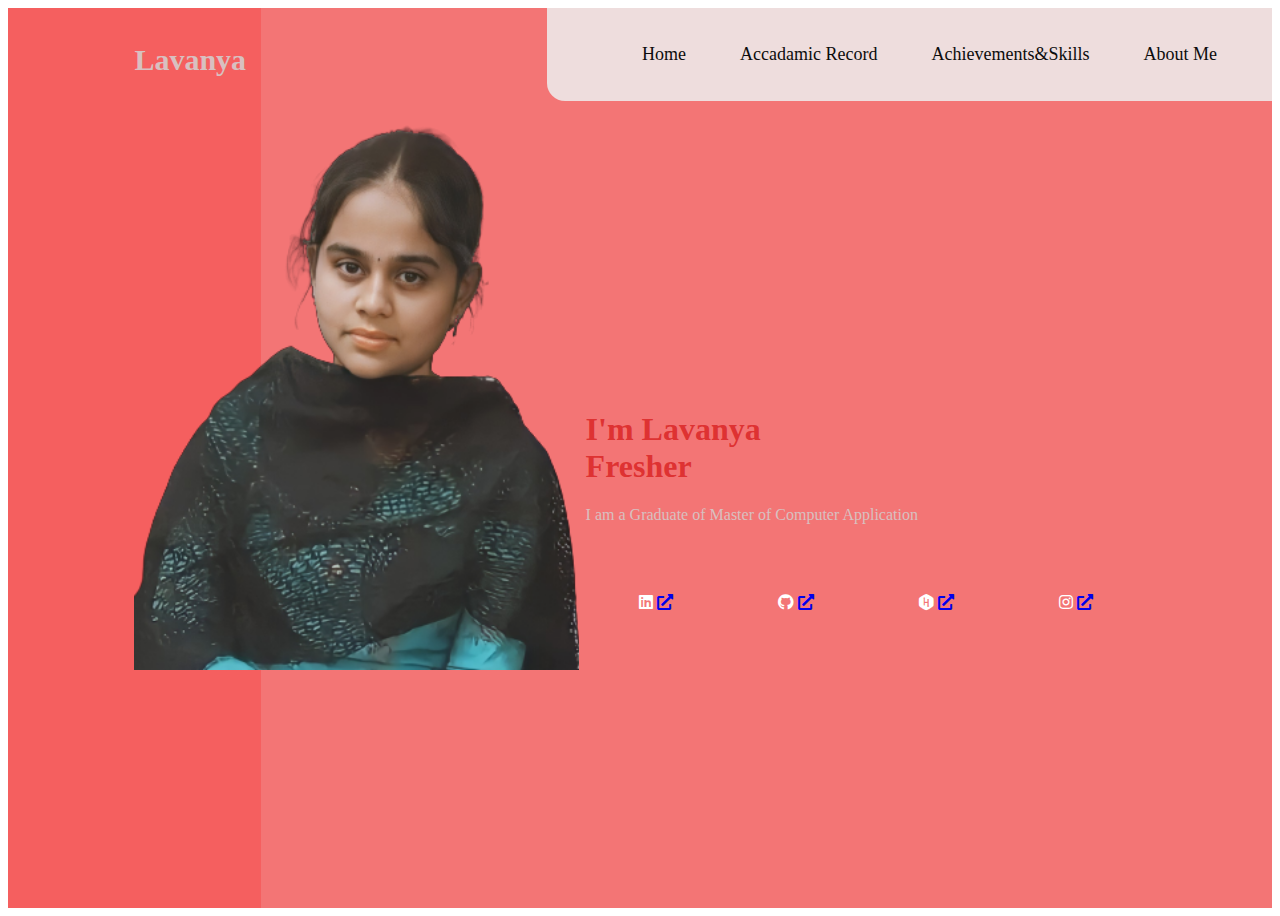
<file: index.html>
<!DOCTYPE html>
<html lang="en">
<head>
    <meta charset="UTF-8">
    <meta http-equiv="X-UA-Compatible" content="IE=edge">
    <meta name="viewport" content="width=device-width, initial-scale=1.0">
    <title>Lavanya Portfolio website</title>
    <link rel="stylesheet" href="https://cdnjs.cloudflare.com/ajax/libs/font-awesome/5.15.3/css/all.min.css">
    <link rel="stylesheet" href="style.css">
</head>
<body>
    <body>
        <div class="header">
            <nav>
                <a href="#" class="logo">Lavanya</a>
                <div class="nav-links">
                    <ul>
                        <li><a href="#">Home</a></li>
                        <li><a href="acadamic.html" target="_blank">Accadamic Record</a></li>
                        <li><a href="skill.html" target="_blank">Achievements&Skills</a></li>
                        <li><a href="about.html" target="_blank">About Me</a></li>
                    </ul>
                </div>
            </nav>
            <div class="left-sidebar"></div>
            <div class="row">
                <div class="left-col">
                <img src="img.png" />
            </div>
            <div class="right-col">
                <h1>I'm Lavanya<br>
                Fresher
                </h1>
                <p style="color: #d8c0c0">I am a Graduate of Master of Computer Application</p>
                    <div class="social-media">
                        <div class="icon">
                            
                            <i class="fab fa-linkedin"></i>
                            <a href="https://www.linkedin.com/in/lav-lavanya-188933241/ " target="_blank">
                                <i class="fas fa-external-link-alt"></i>
                            </a>
                        </div>
                        <div class="icon">
                            <i class="fab fa-github"></i>
                            <a href="https://github.com/LavanyaThangapandiyan?tab=repositories" target="_blank">
                                <i class="fas fa-external-link-alt"></i>
                            </a>
                        </div>
    
                        <div class="icon">
                            <i class="fab fa-hackerrank"></i>
                            <a href="https://www.hackerrank.com/tlav790"  target="_blank">
                                <i class="fas fa-external-link-alt"></i>
                            </a>
                        </div>
                        <div class="icon">
                            <i class="fab fa-instagram"></i>
                            <a href="#">
                                <i class="fas fa-external-link-alt"></i>
                            </a>
                        </div>
    
                    </div>
            </div>
        </div>
    </div>
        
    </body>
</html>
</file>
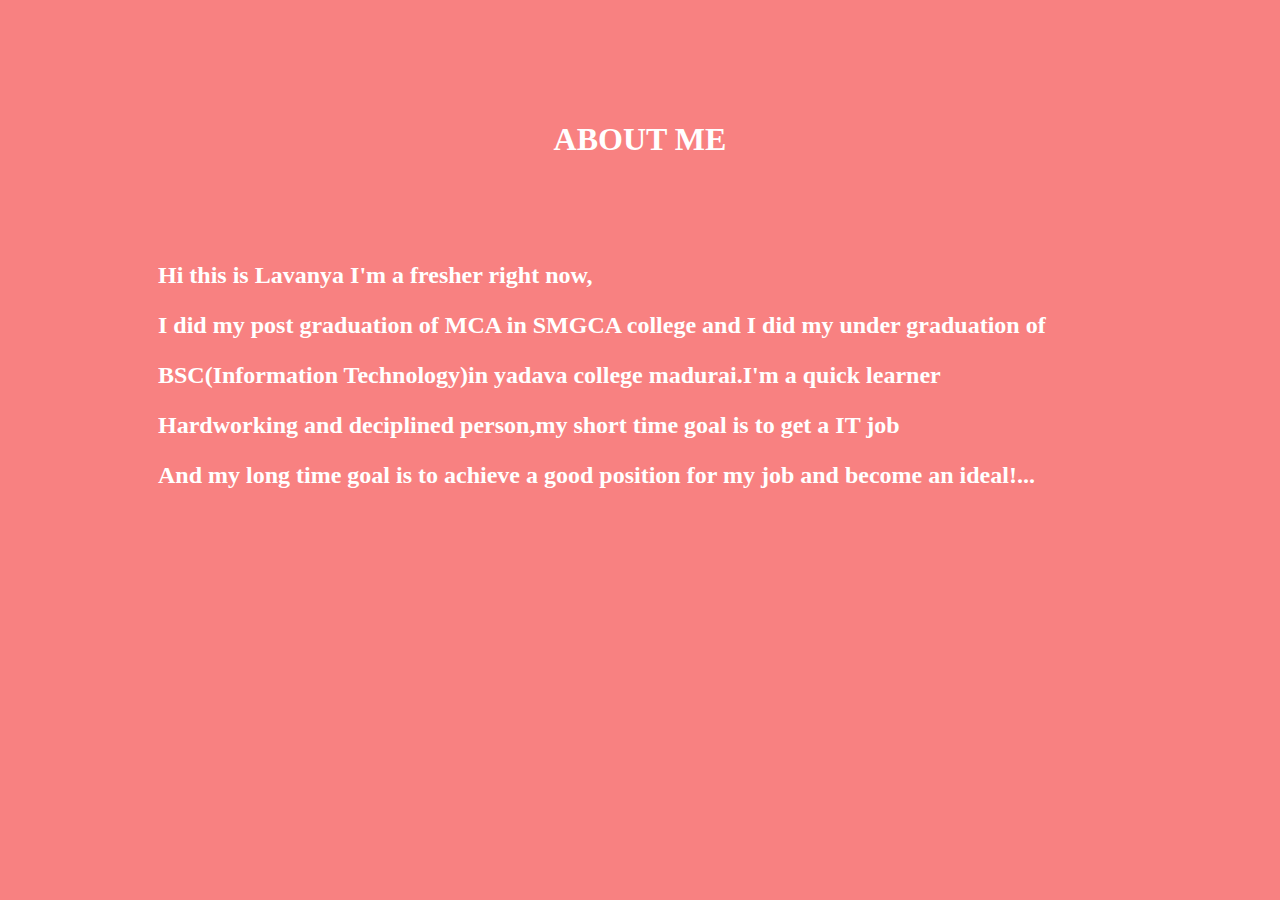
<file: about.html>
<!DOCTYPE html>
<html lang="en">
<head>
    <meta charset="UTF-8">
    <meta http-equiv="X-UA-Compatible" content="IE=edge">
    <meta name="viewport" content="width=device-width, initial-scale=1.0">
    <title>ABOUT ME</title>
    <link rel="stylesheet" href="style1.css">
</head>
<body style="background-color: rgb(248, 129, 129);" >

   <h1 style="color:#ffffff;">ABOUT ME</h1>
    
   <h2 style="color: #ffffff;">Hi this is Lavanya I'm a fresher right now,<br/>
    I did my post graduation of MCA in SMGCA college and I did my under graduation of 
   <br> BSC(Information Technology)in yadava college madurai.I'm a quick learner<br>
    Hardworking and deciplined person,my short time goal is to get a IT job<br>
And my long time goal is to achieve a good position for my job and become an ideal!... <br>
</body>
</html>
</file>
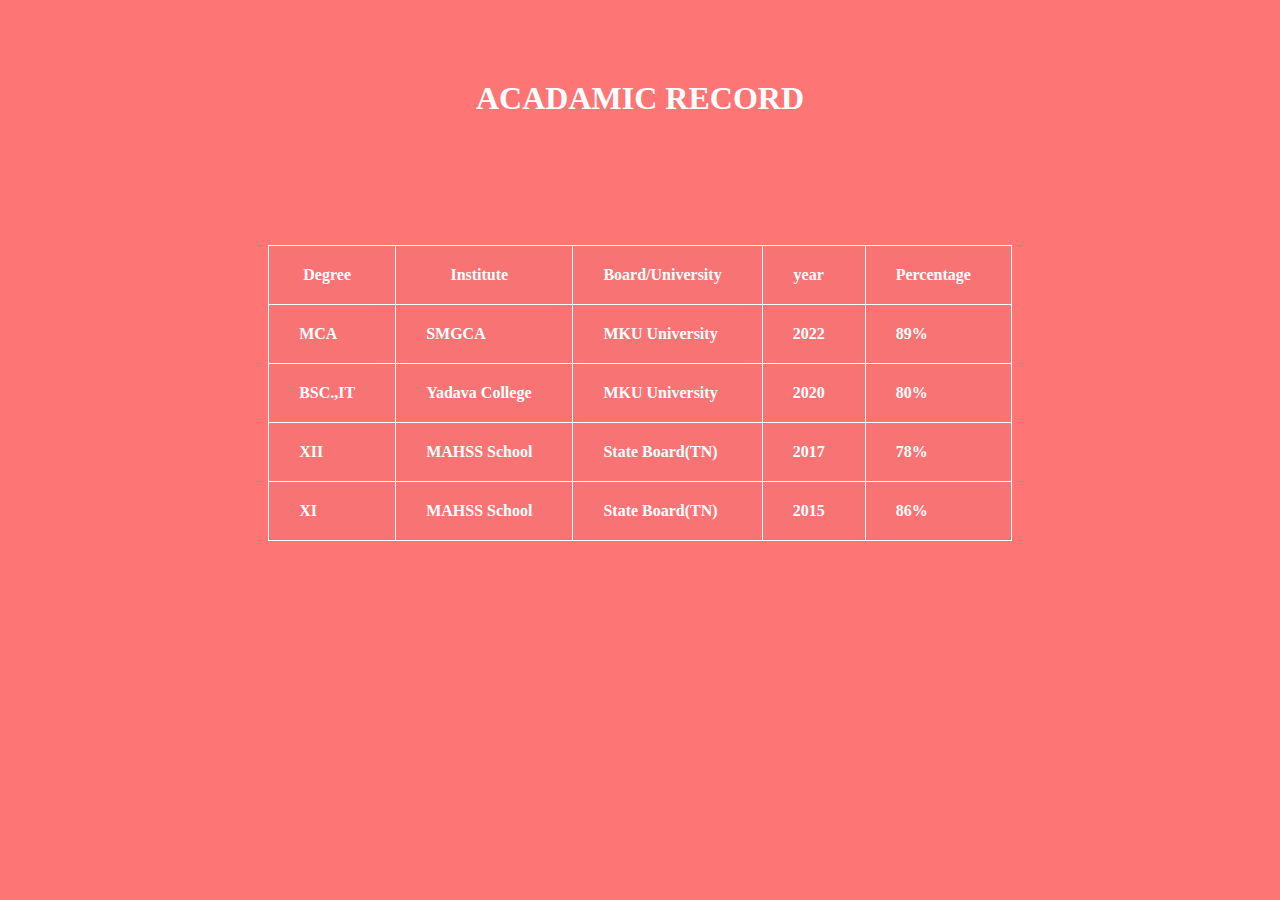
<file: acadamic.html>
<!DOCTYPE html>
<html lang="en">
<head>
    <meta charset="UTF-8">
    <meta http-equiv="X-UA-Compatible" content="IE=edge">
    <meta name="viewport" content="width=device-width, initial-scale=1.0">
    <link rel="stylesheet" href="style2.css">
    <title>Acadamic</title>
</head>
<body style="background-color:rgb(253, 117, 117);">
    <h1 >ACADAMIC RECORD</h1>
    <table class="center">
    
        <tr>
            <th><b>Degree</b></th>
            <th><b>Institute</b></th>
            <th><b>Board/University</b></th>
            <th><b>year</b></th>
            <th><b>Percentage</b></th>
        </tr>
        <tr>
        <td><b>MCA</b></td>
        <td><b>SMGCA</b></td>
        <td><b>MKU University</b></td>
        <td><b>2022</b></td>
        <td><b>89%</b></td>
    </tr>
    <tr>
        <td><b>BSC.,IT</b></td>
        <td><b>Yadava College </b></td>
        <td><b>MKU University</b></td>
        <td><b>2020</b></td>
        <td><b>80%</b></td>
    </tr>
    <tr>
        <td><b>XII</b></td>
        <td><b>MAHSS School</b></td>
        <td><b>State Board(TN)</b></td>
        <td><b>2017</b></td>
        <td><b>78%</b></td>
    </tr>
    <tr>
        <td><b>XI</b></td>
        <td><b>MAHSS School</b></td>
        <td><b>State Board(TN)</b></td>
        <td><b>2015</b></td>
        <td><b>86%</b></td>
    </tr>

    </table>
    
</body>
</html>
</file>
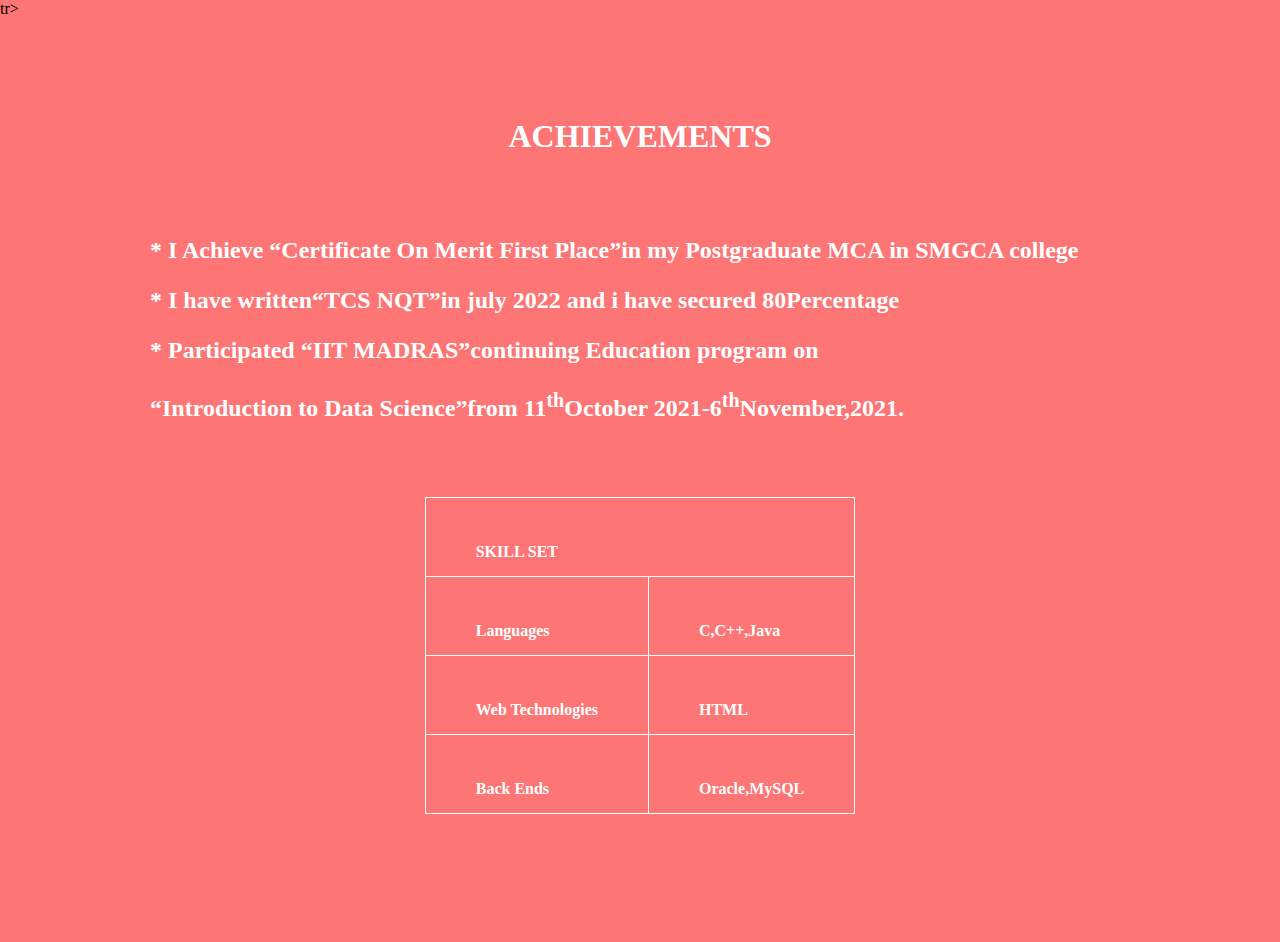
<file: skill.html>
<!DOCTYPE html>
<html lang="en">
<head>
    <meta charset="UTF-8">
    <meta http-equiv="X-UA-Compatible" content="IE=edge">
    <meta name="viewport" content="width=device-width, initial-scale=1.0">
    <title>Document</title>
    <link rel="stylesheet" href="style3.css">
</head>
<body style="background-color: rgb(253, 117, 117);">
    <table class="center">
       <tr>
        <td colspan="2"><b>SKILL SET</b></td></tr>tr>
         <td> <b>Languages</b></td>
         <td><b>C,C++,Java</b></td>
        </tr> 
        <tr>
            <td><b>Web Technologies</b></td>
            <td><b>HTML</b></td>
        </tr>
        <tr>
            <td><b>Back Ends</b></td>
            <td><b>Oracle,MySQL</b></td>
        </tr>
        <tr>
            <h1>ACHIEVEMENTS</h1>
            <h2>* I Achieve <b><q>Certificate On Merit First Place</q></b>in my Postgraduate MCA in SMGCA college<br>
            * I have written<b><q>TCS NQT</q></b>in july 2022 and i have secured <b>80</b>Percentage<br>
        * Participated <b><q>IIT MADRAS</q></b>continuing Education program on <br>
    <b><q>Introduction to Data Science</q></b>from 11<sup>th</sup>October 2021-6<sup>th</sup>November,2021.</h2>
        </tr>
       
    </table>
</body>
</html>
</file>
<file: style.css>
style.css

*{ margin: 0;
    padding: 0;
    font-family: 'Poppins',sans-serif;
}

h1 slide-left{
    width: 100%;
    overflow: hidden;
}
.header{
min-height: 100vh;
width: 100%;
background: #f37575;
color: #db2626dc;
position: relative;
}
nav{
    display: flex;
    justify-content: space-between;
    align-items: center;
    position: relative;
    z-index: 1;
}
.logo{
    text-decoration: none;
    color: #d8c0c0;
    font-size: 30px;
    font-weight: bold;
    padding-top: 10px;
    padding-left: 10%;
}
.nav-links{
    text-align: right;
    background: #eedddd;
    padding: 10px 30px;
    border-bottom-left-radius: 18px;
}
.nav-links ul li{
    list-style: none;
    display: inline-block;
    padding: 10px 25px;
}
.nav-links ul li a{
    color: #0c0c0c;
    text-decoration: none;
    font-size: 18px;
}
.nav-links ul li a:hover{
    color: #e45656;
}
.left-sidebar{
    width: 20%;
    height: 100%;
    position: absolute;
    left: 0;
    top: 0;
    background: #f55f5f;
}
.row{
    padding: 0 10%;
    display: flex;
    align-items: flex-end;
    justify-content: space-between;
    position: relative;
    margin-top: -1%;
}
.left-col{
    flex-basis: 40%;
}
.right-col{
    flex-basis: 55%;
}
.left-col img{
    
    width: 110%;
    cursor: pointer;
    filter: grayscale(0);
    transition: filter 1s;
}
.left-col img:hover{
    filter: grayscale(1);
}
.right-col h1{
    font-style: 55px;
    font-weight: 600;
}
.right-col p{
    color: #636161;
    margin: 20px 0 70px;
}
.social-media{
    display: flex;
}
.icon{
    width: 80px;
    height: 80px;
    text-align: center;
    text-decoration: none;
    color: #fff;
    box-shadow: 0 0 20px 10px rgb(0, 0,0,0,0.05);
    margin: 0 30px;
    border-radius: 50%;
    position: relative;
}
.social-media a .fab{
    font-size: 30px;
    line-height: 80px;
    position: 
}
.social-media a::after{
    content: '';
    width: 100%;
    height: 100%;
    top: -90px;
    left: 0;
    background: -moz-linear-gradient(-45deg, #ed1c94,#ffec17);
    position: absolute;
}
.icon a:hover{
    opacity: 1;
}
.icon:hover{
    transform: translateY(-5px);
}
</file>
<file: style1.css>
h1{
    padding-top: 100px;
    text-align: center;
}
h2{
    line-height: 50px;
    padding-top: 70px;
    padding-left: 150px;
    padding-right: 30px;
    text-align: start;
}
</file>
<file: style2.css>
*{ margin: 0;
    padding: 0;
    font-family: 'Times New Roman', Times, serif;
}
table tr,td{
    color:#ffff;
  }
h1{
    color: #ffff;
    padding-top: 80px;
    text-align: center;}

table ,th,td{
    border:1px solid white;
    border-collapse:collapse;
    padding-top: 20px;
    padding-bottom: 20px;
    padding-left: 30px;
    padding-right: 40px;
   
}
th,td{
    background-color :rgb(248, 116, 116);
}
.center{
    margin-bottom: auto;
    margin-top: 10%;
    margin-left: auto;
    margin-right: auto;
}
</file>
<file: style3.css>
*{ margin: 0;
    padding: 0;
    font-family: 'Times New Roman', Times, serif;
}
h1{
    color: #ffff;
    padding-bottom: 20px;
    padding-top: 100px;
    text-align: center;
}
h2{
    color: #ffff;

    line-height: 50px;
    padding-top: 50px;
    padding-left: 150px;
    padding-right: 50px;
    padding-bottom: -10px;
}
h3{
    color: #ffff;
}
table tr,td{
    color:#ffff ;
  }
table th td{
    color:#ffff;
}
table ,th,td{
    border:1px solid white;
    border-collapse:collapse;
    padding-top: 45px;
    padding-bottom: 15px;
    padding-left: 50px;
    padding-right: 50px;
   
}

.center{
    margin-bottom: 10%;
    margin-top: 5%;
    margin-left: auto;
    margin-right: auto;
}
</file>
